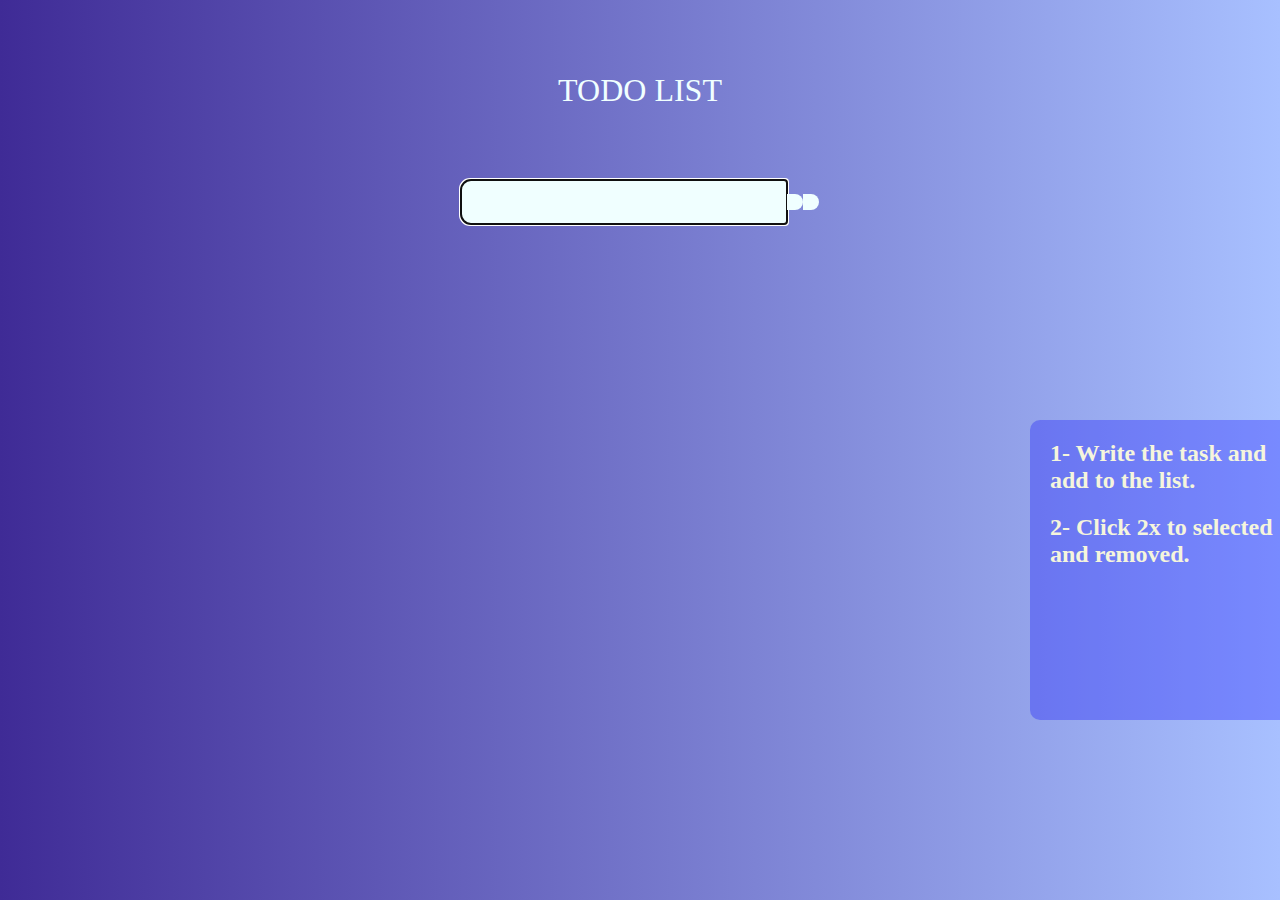
<file: index.html>
<!DOCTYPE html>
<html lang="en">
<head>
  <meta charset="UTF-8">
  <meta http-equiv="X-UA-Compatible" content="IE=edge">
  <meta name="viewport" content="width=device-width, initial-scale=1.0">
  <link rel="stylesheet" href="assets/styles/style.css">
  <title>TODO-LIST</title>
  <link rel="stylesheet" href="https://use.fontawesome.com/releases/v5.15.4/css/all.css" integrity="sha384-DyZ88mC6Up2uqS4h/KRgHuoeGwBcD4Ng9SiP4dIRy0EXTlnuz47vAwmeGwVChigm" crossorigin="anonymous">
</head>
<body>
  
  <header id="headTodo">TODO LIST</header>

  <div id="todolist">
    <form>
      <input type="text" name="text" id="input" autofocus maxlength="45" placeholder="">
      <button id="btnAd">
        <i class="fas fa-plus-square"></i>
      </button>
      <button id="btnDel">
        <i class="fas fa-trash-alt"></i>
      </button>
      
    </form>
    </div>

    <div id="container-lista">
      <ol id="lista"></ol>
    </div>
      
    <div class="card">
      <h2>1- Write the task and add to the list.</h2>
      <h2>2- Click 2x to selected and removed.</h2>
    </div>

  <script src="assets/js/script.js"></script>
</body>

</html>
</file>
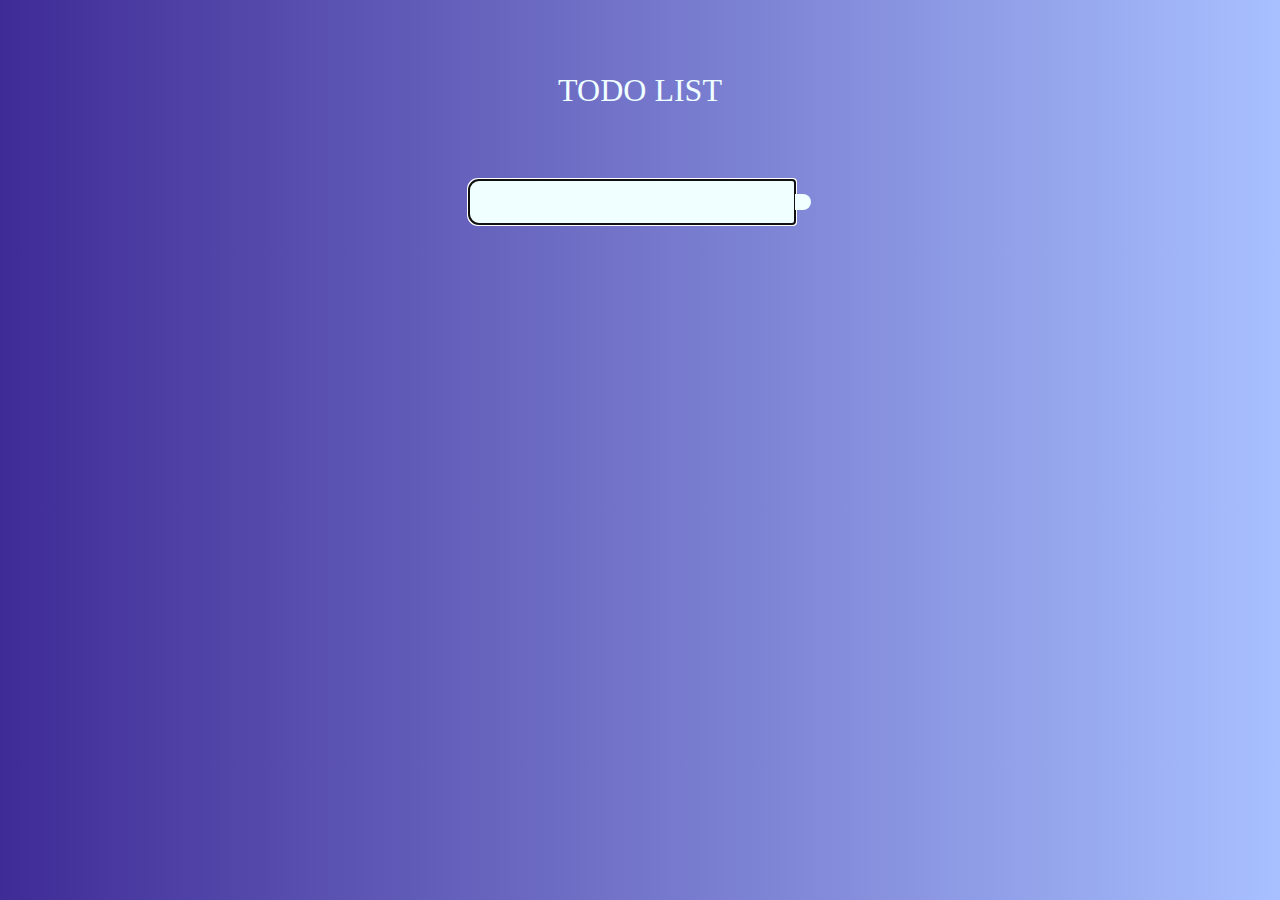
<file: todo.html>
<!DOCTYPE html>
<html lang="en">
<head>
  <meta charset="UTF-8">
  <meta http-equiv="X-UA-Compatible" content="IE=edge">
  <meta name="viewport" content="width=device-width, initial-scale=1.0">
  <link rel="stylesheet" href="style.css">
  <title>Document</title>
  <link rel="stylesheet" href="https://use.fontawesome.com/releases/v5.15.4/css/all.css" integrity="sha384-DyZ88mC6Up2uqS4h/KRgHuoeGwBcD4Ng9SiP4dIRy0EXTlnuz47vAwmeGwVChigm" crossorigin="anonymous">
</head>
<body>
  
  <header id="headTodo">TODO LIST</header>

  <div id="todolist">
    <form>
      <input type="text" name="text" id="input" autofocus maxlength="45" placeholder="">
      <button id="btnAd">
        <i class="fas fa-plus-square"></i>
      </button>
      
    </form>
    </div>

    <div id="container-lista">
      <ul id="lista"></ul>
    </div>
  
  <script src="script.js"></script>
</body>

</html>
</file>
<file: assets/styles/style.css>
*{
  margin: 0;
  padding: 0;
  box-sizing: border-box;
}

body {
  background: linear-gradient(to left, #a8c0ff, #3f2b96);
  min-height: 100vh;
}

header, form {
  justify-content: center;
  display: flex;
  align-items: center;
  text-align: center;
  justify-content: center;
}

#container-lista {
  /* background: linear-gradient(to top, #1c92d2, #f2fcfe);
  padding: 0.5rem; */
  margin-top: 1.5rem;
  max-width: 87vh;
  margin-left: auto;
  margin-right: auto;
}

header {
  color: #F0FFFF;
  font-size: 2rem;
  min-height: 20vh;
}

form input {
  border-radius: 10px 0 0 10px;
}

form button {
  border-radius: 0 10px 10px 0;
  cursor: pointer;
  color: #0000FF;
  transition: all 0.5s ease;
}
form button:hover {
  background-color: #0000FF;
  color: #F0FFFF;
}

form input, form button  {
  border: none;
  font-size: 1.5rem;
  padding: 0.5rem;
  background-color: #F0FFFF;
}

ol li {
  font-size: 1.5rem;
  color: #F0FFFF;
  margin-bottom: 10px;
  padding: 5px;
  cursor: pointer;
}

li {
  background-color: rgba(0, 0, 0, 0.363);
  border-radius: 5px;
}

li:hover{
  transition: all 0.5s  ease;
  padding: 10px;
  /* background-color: rgba(34, 4, 4, 0.103); */
}

.completed {
  text-decoration: line-through solid rgb(0, 0, 0);
  background-color: rgb(184, 157, 6);
  
}

.card{
  width: 280px;
  height: 300px;
  background-color: #0000ff48;
  border-radius: 10px;
  color: beige;

  padding: 20px;

  position: absolute;
  left: 1030px;
  bottom: 180px;
}

.card h2{
  margin-bottom: 20px;
}
</file>
<file: style.css>
*{
  margin: 0;
  padding: 0;
  box-sizing: border-box;
}

body {
  background: linear-gradient(to left, #a8c0ff, #3f2b96);
  min-height: 100vh;
}

header, form {
  justify-content: center;
  display: flex;
  align-items: center;
  text-align: center;
  justify-content: center;
}

#container-lista {
  /* background: linear-gradient(to top, #1c92d2, #f2fcfe);
  padding: 0.5rem; */
  margin-top: 1.5rem;
  max-width: 87vh;
  margin-left: auto;
  margin-right: auto;
}

header {
  color: #F0FFFF;
  font-size: 2rem;
  min-height: 20vh;
}

form input {
  border-radius: 10px 0 0 10px;
}

form button {
  border-radius: 0 10px 10px 0;
  cursor: pointer;
  color: #0000FF;
  transition: all 0.5s ease;
}
form button:hover {
  background-color: #0000FF;
  color: #F0FFFF;
}

form input, form button  {
  border: none;
  font-size: 1.5rem;
  padding: 0.5rem;
  background-color: #F0FFFF;
}

ul li {
  font-size: 1.5rem;
  color: #F0FFFF;
  display: flex;
  align-items:center;
  text-align: center;
  justify-content:space-between;
  margin-bottom: 10px;
 
}

li {
  background-color: rgba(0, 0, 0, 0.363);
  border-radius: 5px;
}

li:hover{
  transition: all 0.5s  ease;
  padding: 5px;
  background-color: rgba(221, 23, 23, 0.103);
}

input[type="checkbox"] {
  width: 2.0rem;
  height: 2.0rem;
  cursor: pointer;
}
/* Troca li/checkbox por checkbox/li. css:(ul li/direction:rtl) */
</file>
